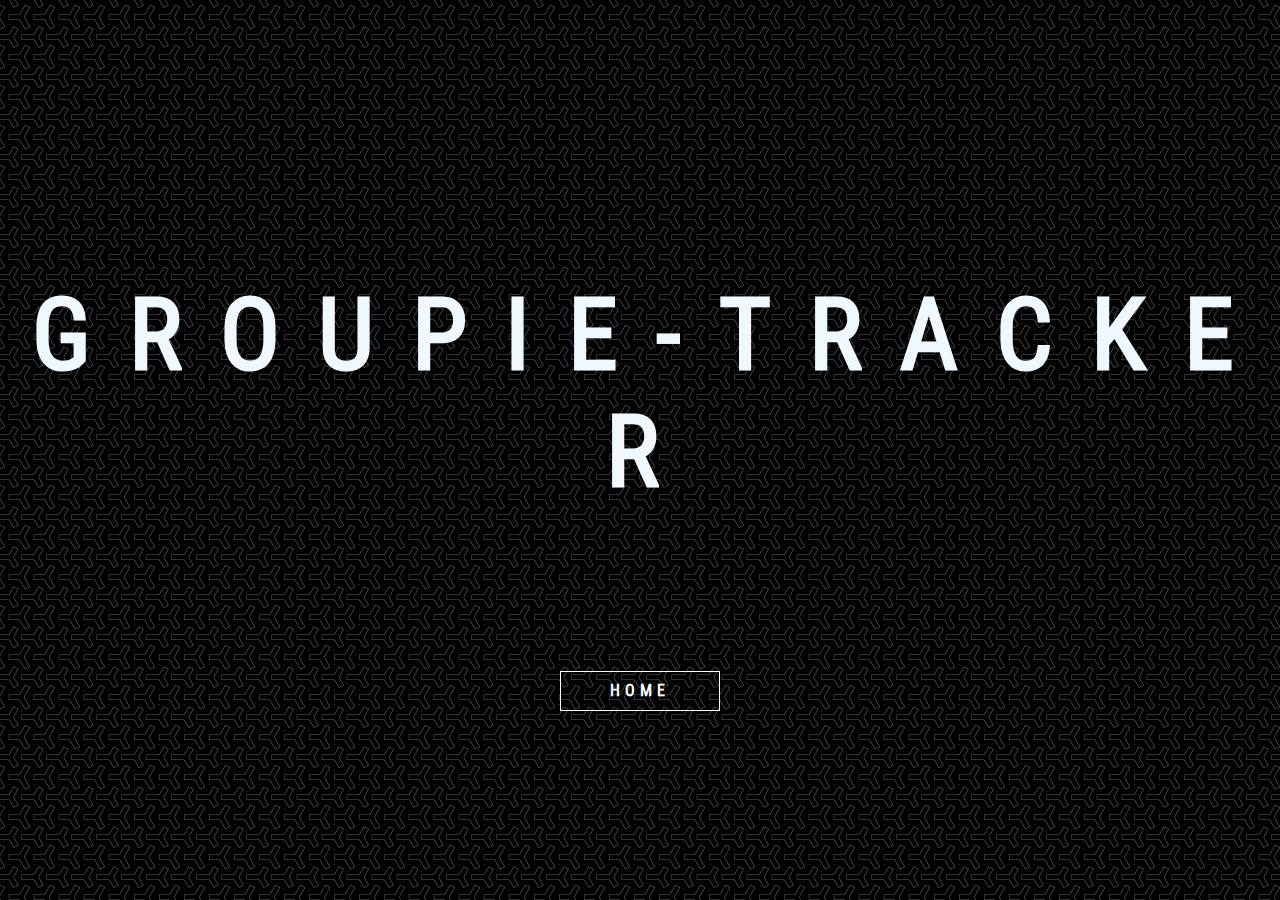
<file: templates/welcome.html>
<!DOCTYPE html>
<html>
    <head>
        <title>Welcome</title>
        <link rel="stylesheet" type="text/css" href="css/welcome.css">
    </head>
    <body>
        <div class="welcome">
            <h1>
                <span>G</span>
                <span>R</span>
                <span>O</span>
                <span>U</span>
                <span>P</span>
                <span>I</span>
                <span>E</span>
                <span>-</span>
                <span>T</span>
                <span>R</span>
                <span>A</span>
                <span>C</span>
                <span>K</span>
                <span>E</span>
                <span>R</span>
            </h1>
            <br>
            <br>
            <br>
            <br>
            <br>
            <br>
            <div class="btn-div">
                <a class="btn" href="/">
                    <svg>
                        <rect
                        x="0" y="0" width="100%" height="100%"
                        />
                    </svg>
                    Home
                </a>
            </div>
        </div>
    </body>
</html>
</file>
<file: templates/css/welcome.css>
html, body {
    background-image: url('../img/welcomebackground.png');
    font-family: 'RobotoCondensed-Regular', sans-serif;
    text-align: center;
    vertical-align: middle;
}

.welcome {
    color: aliceblue;
    position: absolute;
    justify-content: center;
    width: 100%;
    top: 50%;
    left: 50%;
    transform: translate(-50%, -50%);
}

@font-face {
    font-family: "RobotoCondensed-Regular";
    src: url("../fonts/RobotoCondensed-Regular.ttf") format("truetype");
}

.btn {
    color: #FFFFFF;
    cursor: pointer;
    font-size: 1rem;
    line-height: 2.5rem;
    max-width: 160px;
    width: 100%;
    left: 50%;
    transform: translate(-50%, -50%);
    letter-spacing: 0.3rem;
    font-weight: 600;
    position: absolute;
    text-decoration: none;
    text-transform: uppercase;
    display: flex;
    justify-content: center;
    transition: all 1s ease-in;
}

.btn:hover {
    color: #ff9950;
}

.btn svg {
    height: 40px;
    left: 0;
    top: 0;
    position: absolute;
    width: 100%;
}

.btn rect {
    fill: none;
    stroke: #FFFFFF;
    stroke-width: 2;
    stroke-dasharray: 450, 0;
    transition: all 0.5S linear;
}

.btn rect:hover {
    stroke-width: 5;
    stroke-dasharray: 20, 300;
    stroke-dashoffset: 48;
    stroke: #ff9950;
    transition: all 2S cubic-bezier(0.22, 1, 0.25, 1);
}

h1 {
    font-size: 100px;
}

h1 span {
    letter-spacing: 15px;
    text-shadow: none;
    animation: animate 1s infinite linear;
}

@keyframes animate {
    0% {
        color: aliceblue;
        text-shadow: none;
    }
    15% {
        color: aliceblue;
        text-shadow: none;
    }
    20% {
        color: #fff900;
        text-shadow: 0 0 7px #fff900, 0 0 20px #fffc00;
    }
    30% {
        color: aliceblue;
        text-shadow: none;
    }
    35% {
        color: #fff900;
        text-shadow: 0 0 7px #fff900, 0 0 20px #fffc00;
    }
    70% {
        color: aliceblue;
        text-shadow: none;
    }
    85% {
        color: #fff900;
        text-shadow: 0 0 7px #fff900, 0 0 20px #fffc00;
    }
    95% {
        color: aliceblue;
        text-shadow: none;
    }
    100% {
        color: aliceblue;
        text-shadow: none;
    }
}

h1 span:nth-child(1) {
    animation-delay: 0.2s;
}
h1 span:nth-child(2) {
    animation-delay: 0.4s;
}
h1 span:nth-child(3) {
    animation-delay: 0.6s;
}
h1 span:nth-child(4) {
    animation-delay: 0.8s;
}
h1 span:nth-child(5) {
    animation-delay: 1s;
}
h1 span:nth-child(6) {
    animation-delay: 1.2s;
}
h1 span:nth-child(7) {
    animation-delay: 1.4s;
}
h1 span:nth-child(8) {
    animation-delay: 1.6s;
}
h1 span:nth-child(9) {
    animation-delay: 1.8s;
}
h1 span:nth-child(10) {
    animation-delay: 2s;
}
h1 span:nth-child(11) {
    animation-delay: 2.2s;
}
h1 span:nth-child(12) {
    animation-delay: 2.4s;
}
h1 span:nth-child(13) {
    animation-delay: 2.6s;
}
h1 span:nth-child(14) {
    animation-delay: 2.8s;
}
h1 span:nth-child(15) {
    animation-delay: 3s;
}
</file>
